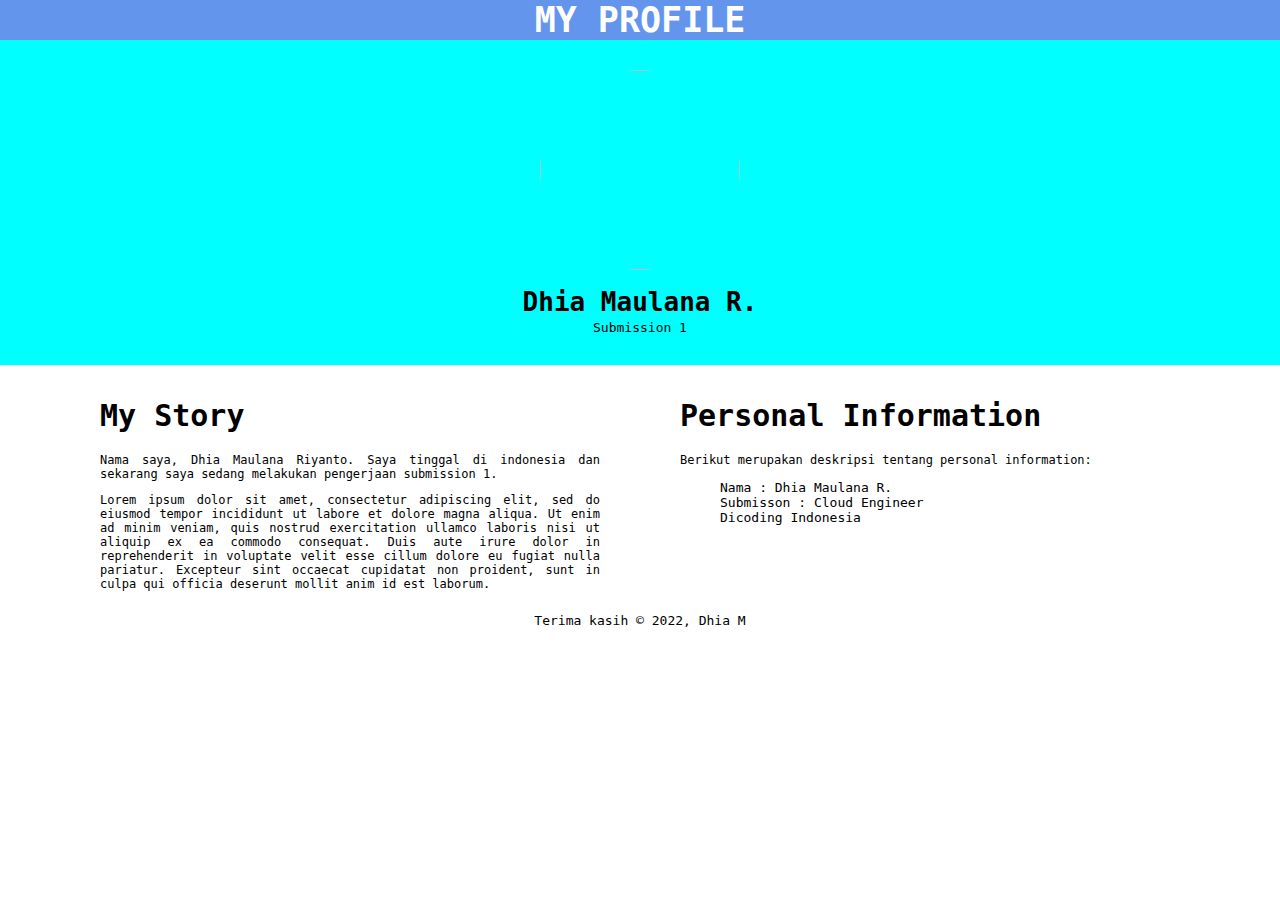
<file: index.html>
<!DOCTYPE html>
<html>
  <head>
    <title>Submission 1</title>
    <link rel="stylesheet" href="styles/style.css" />
    <meta charset="UTF-8" />
    <meta name="viewport" content="width=device-width, initial-scaling=1" />
  </head>
  <body>
    <header>
      <a>My Profile</a>
    </header>
    <main>
      <div class="foto_profile" id="foto_profile">
        <img url="https://storage.googleapis.com/pctr-1/Profile.jpg" class="profile" />
        <div id="text_profile" class="text_profile">
          <h1>Dhia Maulana R.</h1>
          <p>Submission 1</p>
        </div>
      </div>
      <div class="information">
        <article>
          <h1>My Story</h1>
          <p>
            Nama saya, Dhia Maulana Riyanto. Saya tinggal di indonesia dan
            sekarang saya sedang melakukan pengerjaan submission 1.
          </p>
          <p>
            Lorem ipsum dolor sit amet, consectetur adipiscing elit, sed do
            eiusmod tempor incididunt ut labore et dolore magna aliqua. Ut enim
            ad minim veniam, quis nostrud exercitation ullamco laboris nisi ut
            aliquip ex ea commodo consequat. Duis aute irure dolor in
            reprehenderit in voluptate velit esse cillum dolore eu fugiat nulla
            pariatur. Excepteur sint occaecat cupidatat non proident, sunt in
            culpa qui officia deserunt mollit anim id est laborum.
          </p>
        </article>
      </div>
      <div class="personal_information">
        <article>
          <h1>Personal Information</h1>
          <p>Berikut merupakan deskripsi tentang personal information:</p>
          <ul>
            <li>Nama : Dhia Maulana R.</li>

            <li>Submisson : Cloud Engineer</li>

            <li>Dicoding Indonesia</li>
          </ul>
        </article>
      </div>
    </main>
  </body>
  <footer class="footer">
    <p>Terima kasih &#169; 2022, Dhia M</p>
  </footer>
</html>
</file>
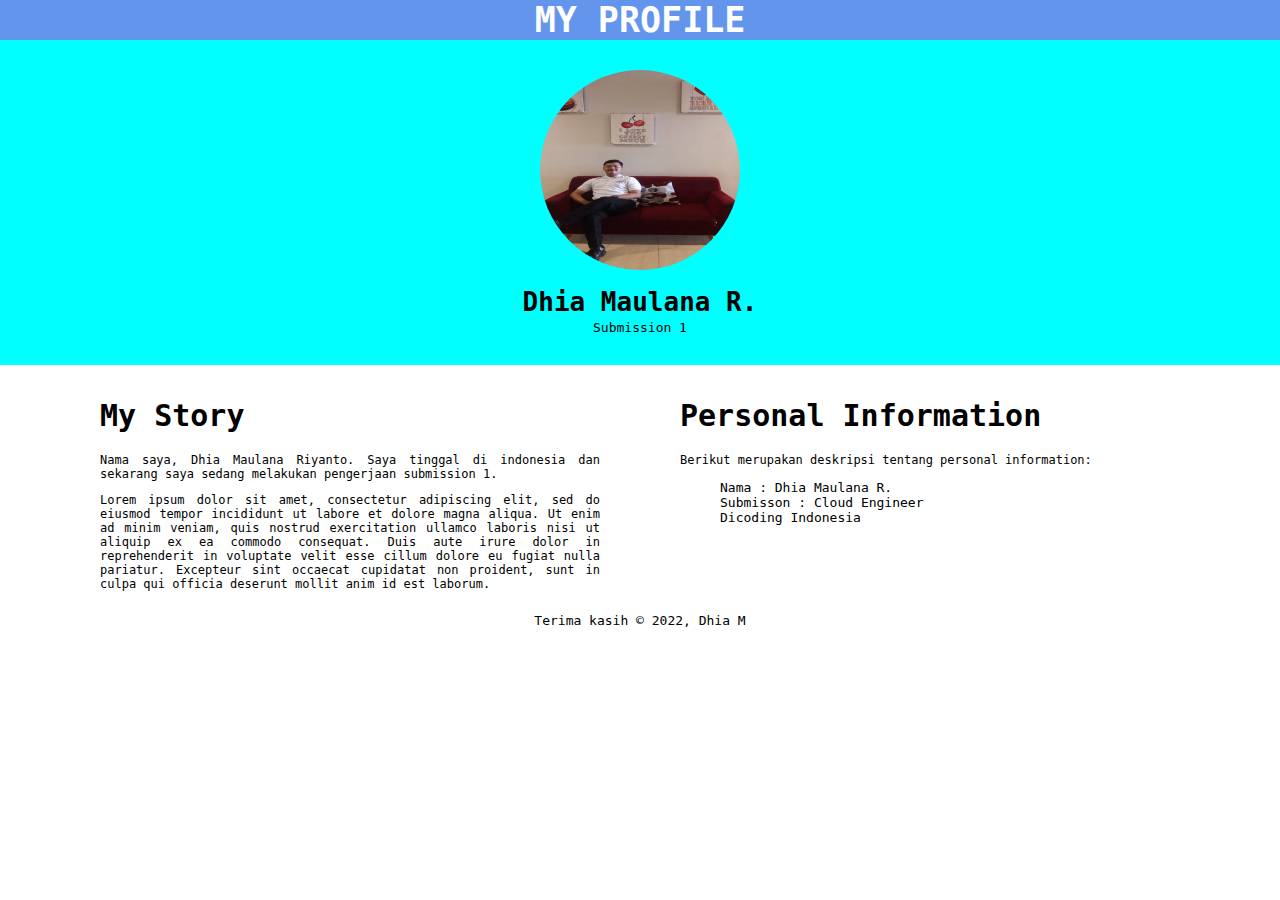
<file: submission.html>
<!DOCTYPE html>
<html>
  <head>
    <title>Submission 1</title>
    <link rel="stylesheet" href="styles/style.css" />
    <meta charset="UTF-8" />
    <meta name="viewport" content="width=device-width, initial-scaling=1" />
  </head>
  <body>
    <header>
      <a>My Profile</a>
    </header>
    <main>
      <div class="foto_profile" id="foto_profile">
        <img src="styles/Profile.jpg" class="profile" />
        <div id="text_profile" class="text_profile">
          <h1>Dhia Maulana R.</h1>
          <p>Submission 1</p>
        </div>
      </div>
      <div class="information">
        <article>
          <h1>My Story</h1>
          <p>
            Nama saya, Dhia Maulana Riyanto. Saya tinggal di indonesia dan
            sekarang saya sedang melakukan pengerjaan submission 1.
          </p>
          <p>
            Lorem ipsum dolor sit amet, consectetur adipiscing elit, sed do
            eiusmod tempor incididunt ut labore et dolore magna aliqua. Ut enim
            ad minim veniam, quis nostrud exercitation ullamco laboris nisi ut
            aliquip ex ea commodo consequat. Duis aute irure dolor in
            reprehenderit in voluptate velit esse cillum dolore eu fugiat nulla
            pariatur. Excepteur sint occaecat cupidatat non proident, sunt in
            culpa qui officia deserunt mollit anim id est laborum.
          </p>
        </article>
      </div>
      <div class="personal_information">
        <article>
          <h1>Personal Information</h1>
          <p>Berikut merupakan deskripsi tentang personal information:</p>
          <ul>
            <li>Nama : Dhia Maulana R.</li>

            <li>Submisson : Cloud Engineer</li>

            <li>Dicoding Indonesia</li>
          </ul>
        </article>
      </div>
    </main>
  </body>
  <footer class="footer">
    <p>Terima kasih &#169; 2022, Dhia M</p>
  </footer>
</html>
</file>
<file: styles/style.css>
body {
  margin: 0;
  padding: 0;
  font-family: monospace;
}

header {
  flex: 1 1 auto;
  text-transform: uppercase;
  font-weight: bold;
  font-size: 35px;
  text-align: center;
  background-color: cornflowerblue;
}

header a {
  color: white;
}

.foto_profile {
  background-color: cyan;
  padding-top: 30px;
}

.profile {
  display: block;
  margin-left: auto;
  margin-right: auto;
  width: 200px;
  height: 200px;
  border-radius: 50%;
}

.text_profile h1 {
  color: black;
  text-align: center;
}

.text_profile p {
  color: black;
  text-align: center;
  margin-top: -15px;
  padding-bottom: 30px;
}

.information {
  font-size: 15px;
  text-align: justify;
  float: left;
  width: 500px;
  margin-left: 100px;
}

.information p,
.personal_information p {
  font-size: 12px;
}

.personal_information {
  font-size: 15px;
  float: right;
  width: 500px;
  margin-right: 100px;
}

ul {
  font-size: 13px;
  list-style: none;
  page-break-inside: avoid;
  break-inside: avoid;
}

footer {
  clear: both;
}

footer p {
  padding: 10px;
  text-align: center;
}
</file>
